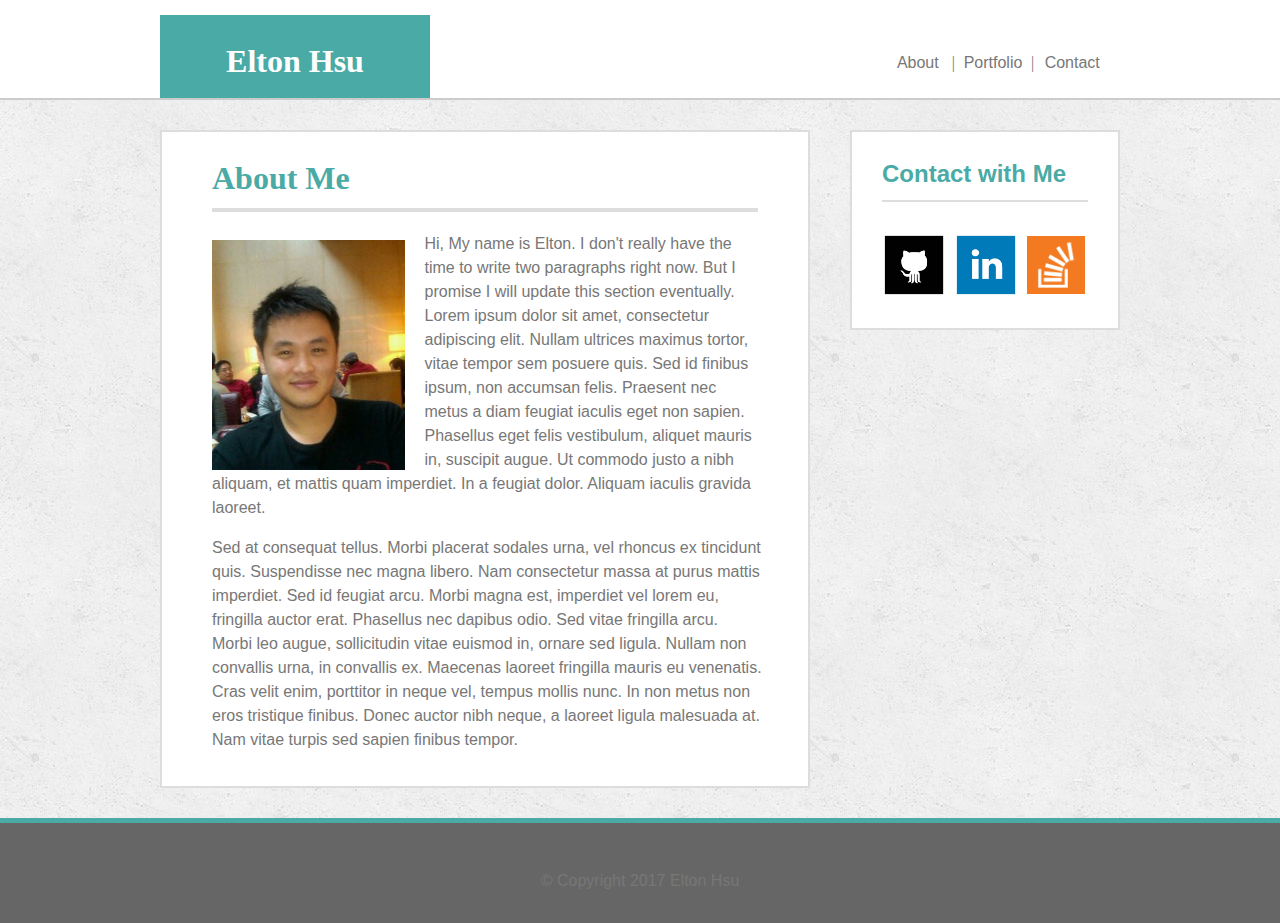
<file: index.html>
<!DOCTYPE html>
<html lang="en">
<head>

	<meta charset="UTF-8">
	<title>Elton Hsu Portfolio</title>
	<link rel="stylesheet" type="text/css" href="assets/css/reset.css">
	<link rel="stylesheet" type="text/css" href="assets/css/style.css">

</head>

<body class="Site">
	
	<header>
		<div class="top"> 
			<div id="name">
			Elton Hsu
			</div>
		

			<section class="shortcut">
				<a href="index.html"><div id="short1">About</div></a>|
				<a href="portfolio.html"><div id="short2">Portfolio</div></a> |
				<a href="contact.html"><div id="short3">Contact</div></a>		
			</section>
		</div>
			

	</header>


	<div class="Site-content"">
		
		<div id="main">
			
			<div id="left">
				
				<h1>About Me</h1>
				
				<div class="content">
					
					<img src="assets/images/profile.jpg" alt="picture" class="img" />
					
					<p>
					Hi, My name is Elton. I don't really have the time to write two paragraphs right now. But I promise I will update this section eventually. Lorem ipsum dolor sit amet, consectetur adipiscing elit. Nullam ultrices maximus tortor, vitae tempor sem posuere quis. Sed id finibus ipsum, non accumsan felis. Praesent nec metus a diam feugiat iaculis eget non sapien. Phasellus eget felis vestibulum, aliquet mauris in, suscipit augue. Ut commodo justo a nibh aliquam, et mattis quam imperdiet. In a feugiat dolor. Aliquam iaculis gravida laoreet.
					</p>

					<br />

					<p>
					Sed at consequat tellus. Morbi placerat sodales urna, vel rhoncus ex tincidunt quis. Suspendisse nec magna libero. Nam consectetur massa at purus mattis imperdiet. Sed id feugiat arcu. Morbi magna est, imperdiet vel lorem eu, fringilla auctor erat. Phasellus nec dapibus odio. Sed vitae fringilla arcu. Morbi leo augue, sollicitudin vitae euismod in, ornare sed ligula. Nullam non convallis urna, in convallis ex. Maecenas laoreet fringilla mauris eu venenatis. Cras velit enim, porttitor in neque vel, tempus mollis nunc. In non metus non eros tristique finibus. Donec auctor nibh neque, a laoreet ligula malesuada at. Nam vitae turpis sed sapien finibus tempor.
					</p>
				
				</div>

			</div>

			<div id="right">
			<h1>Contact with Me</h1>

				<div class="rcontent">
				<a href="http://elthsu.github.io" target="_blank"><img src="assets/images/github.png" alt="picture" class="rimg" /></a>
				<a href="http://www.linkedin.com/in/elthsu" target="_blank"><img src="assets/images/linkedin.png" alt="picture" class="rimg" /></a>
				<a href="https://stackoverflow.com/users/8169094/" target="_blank"><img src="assets/images/overflow.png" alt="picture" class="rrimg" />
				</div></a>
			</div>

		</div>

	</div>


	<footer>
	&copy; Copyright 2017 Elton Hsu
	</footer>


</body>
</html>
</file>
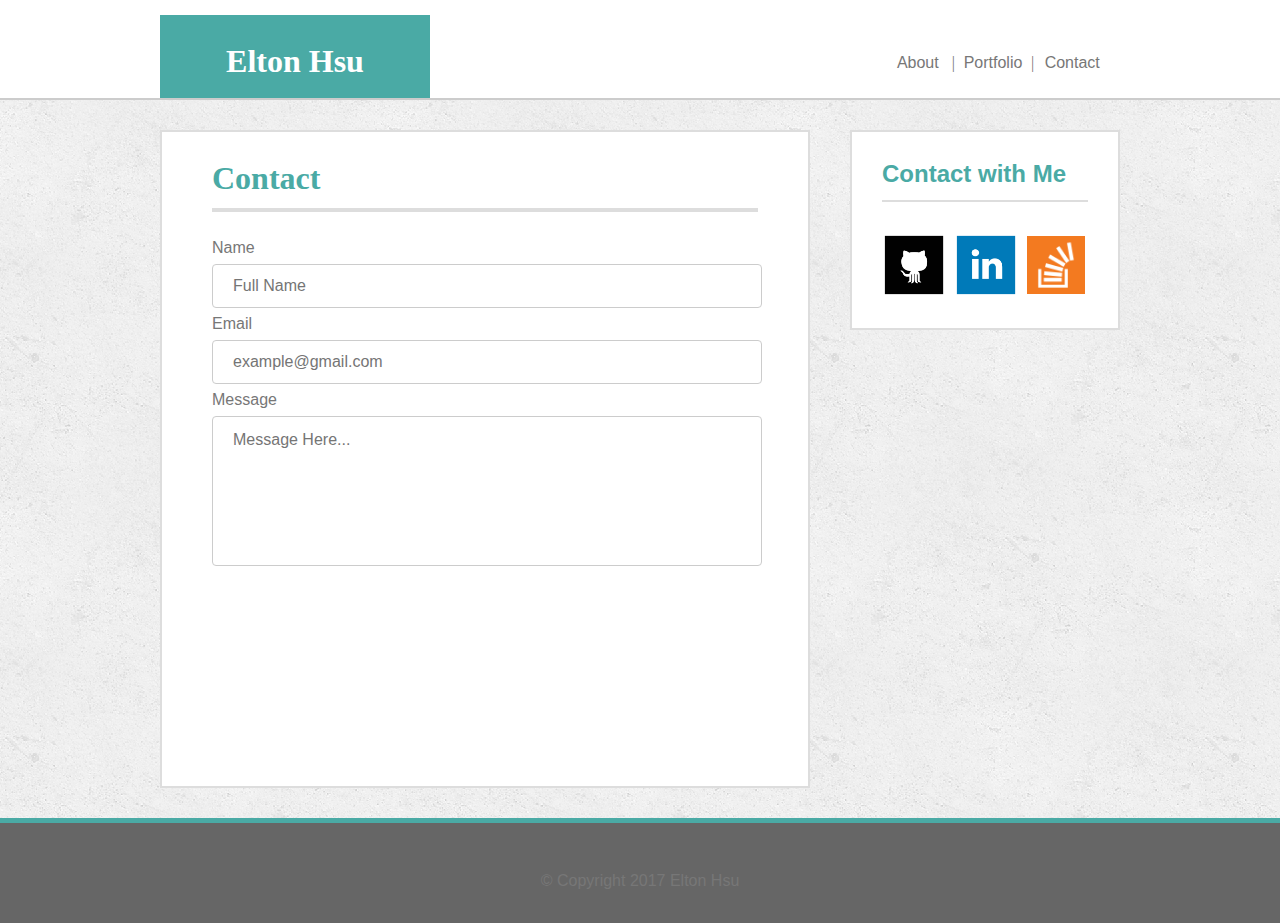
<file: contact.html>
<!DOCTYPE html>
<html lang="en">
<head>

	<meta charset="UTF-8">
	<title>Elton Hsu Portfolio</title>
	<link rel="stylesheet" type="text/css" href="assets/css/reset.css">
	<link rel="stylesheet" type="text/css" href="assets/css/style.css">

</head>

<body class="Site">
	
	<header>
		<div class="top"> 
			<div id="name">
			Elton Hsu
			</div>
		

			<section class="shortcut">
				<a href="index.html"><div id="short1">About</div></a>|
				<a href="portfolio.html"><div id="short2">Portfolio</div></a> |
				<a href="contact.html"><div id="short3">Contact</div></a>		
			</section>
		</div>
			

	</header>


	<div class="Site-content"">
		
		<div id="main">
			
			<div id="left">
				
				<h1>Contact</h1>
				
				<div class="content">
					
				<form>
  				
  				<label for="name">Name</label>
  				<input type="text" name="" placeholder="Full Name" />
  				
  				<label for="email">Email</label>
  				<input type="text" name="" placeholder="example@gmail.com"/>

  				
  				<label for="message">Message</label>
  				<input class="message" type="text" name="" placeholder="Message Here..." style="padding-bottom: 115px;" />
  				


				</form>	
				
				</div>

			</div>

			<div id="right">
			<h1>Contact with Me</h1>

				<div class="rcontent">
				<a href="http://elthsu.github.io" target="_blank"><img src="assets/images/github.png" alt="picture" class="rimg" /></a>
				<a href="http://www.linkedin.com/in/elthsu" target="_blank"><img src="assets/images/linkedin.png" alt="picture" class="rimg" /></a>
				<a href="https://stackoverflow.com/users/8169094/" target="_blank"><img src="assets/images/overflow.png" alt="picture" class="rrimg" />
				</div></a>
			</div>

		</div>

	</div>


	<footer>
	&copy; Copyright 2017 Elton Hsu
	</footer>


</body>
</html>
</file>
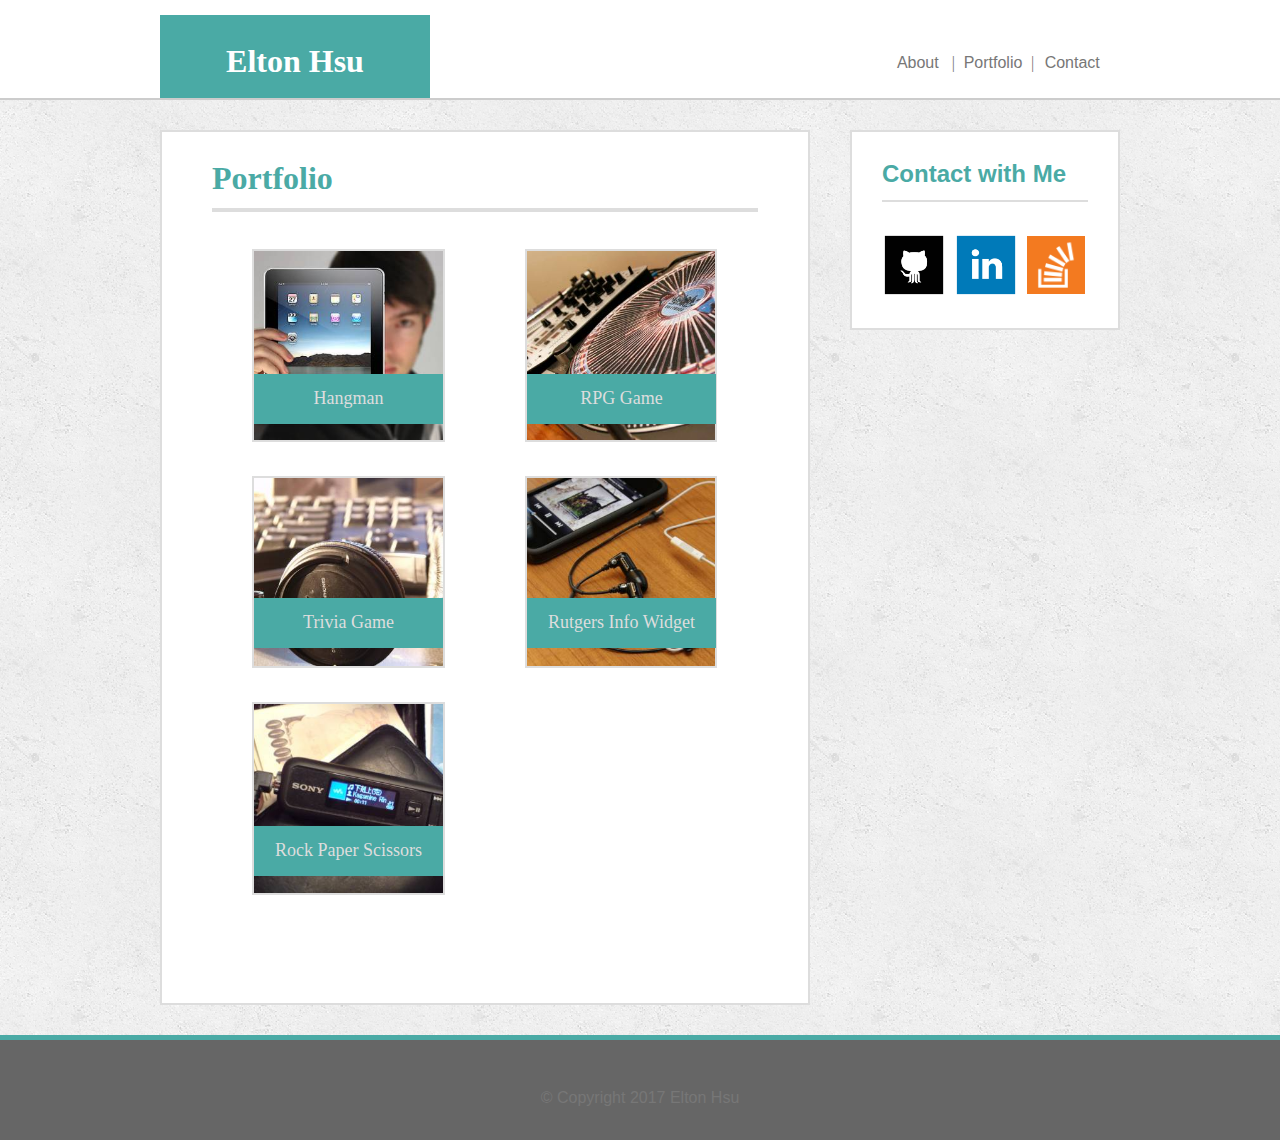
<file: portfolio.html>
<!DOCTYPE html>
<html lang="en">
<head>

	<meta charset="UTF-8">
	<title>Elton Hsu Portfolio</title>
	<link rel="stylesheet" type="text/css" href="assets/css/reset.css">
	<link rel="stylesheet" type="text/css" href="assets/css/style.css">

</head>

<body class="Site">
	
	<header>
		<div class="top"> 
			<div id="name">
			Elton Hsu
			</div>
		

			<section class="shortcut">
				<a href="index.html"><div id="short1">About</div></a>|
				<a href="portfolio.html"><div id="short2">Portfolio</div></a> |
				<a href="contact.html"><div id="short3">Contact</div></a>		
			</section>
		</div>
			

	</header>


	<div class="Site-content"">
		
		<div id="main">
			
			<div id="portleft">
				
				<h1>Portfolio</h1>
				
				<div class="portcontent">
					
					<div class="portbanner banner1">Hangman</div>
					<img src="assets/images/awesome1.jpg" alt="picture" class="portimg" />

					<div class="portbanner banner2">RPG Game</div>
					<img src="assets/images/awesome2.jpg" alt="picture" class="portimg" />

					<div class="portbanner banner3">Trivia Game</div>
					<img src="assets/images/awesome3.jpg" alt="picture" class="portimg"/>
					
					<div class="portbanner banner4">Rutgers Info Widget</div>	
					<img src="assets/images/awesome4.jpg" alt="picture" class="portimg" />

					<div class="portbanner banner5">Rock Paper Scissors</div>
					<img src="assets/images/awesome5.jpg" alt="picture" class="portimg" />
					
					
				
				</div>

			</div>

			<div id="right">
			<h1>Contact with Me</h1>

				<div class="rcontent">
				<a href="http://elthsu.github.io" target="_blank"><img src="assets/images/github.png" alt="picture" class="rimg" /></a>
				<a href="http://www.linkedin.com/in/elthsu" target="_blank"><img src="assets/images/linkedin.png" alt="picture" class="rimg" /></a>
				<a href="https://stackoverflow.com/users/8169094/" target="_blank"><img src="assets/images/overflow.png" alt="picture" class="rrimg" />
				</div></a>
			</div>

		</div>

	</div>


	<footer>
	&copy; Copyright 2017 Elton Hsu
	</footer>


</body>
</html>
</file>
<file: assets/css/style.css>
* {
	box-sizing: border-box;	

}

p {

	line-height: 150%;
}

body {

	background-image: url(../images/concrete_seamless.png);
	height: 100%;
}



.img {

	float: left;
	margin: 8px 20px 2px 0;
	width: 35%;
	
}

.portimg {

	position: relative;
	float: left;
	margin: 17px 40px;
	width: 35%;
	border: 2px solid #dddddd;
	
}

.portbanner {
	
	display: inline;
	height: 30px;
	width: 300px;
	background-color: lemonchiffon;
	position: absolute;
	bottom: 30px;
	color: #dddddd;
}

.Site {
  display: flex;
  min-height: 100vh;
  flex-direction: column;
}

.Site-content {
  flex: 1;
}

header {
	
	font-family: 'Georgia', Times, 'Times New Roman', serif;
	position: relative;
	margin: auto;
	width: 100%;
	height: 100px;
	background-color: #ffffff;
	overflow: hidden;
	border-bottom: 2px solid #cccccc;	
	
}

.top {

	margin: auto;
	width: 960px;


}

#name {
	
	float: left;
	font-weight: bold;
	font-size: xx-large;
	text-align: center;
	color: #ffffff;
	margin-top: 15px;
	margin-right: 0px;
	padding: 30px;
	width: 270px;
	height: 85px;
	background-color: #4aaaa5;
	
}

.shortcut {

	float: right;
	position: relative;
	font-size: normal;
	text-align: center;
	color: #777777;
	margin-top: 15px;
	padding: 5px 10px;
	width: 250px;
	height: 100px;
	background-color: #ffffff;
	
}

#short1,
#short2,
#short3 {

	font-family: 'Arial', 'Helvetica Neue', Helvetica, sans-serif;
	display: inline-block;
    margin: 35px 0;
    text-align: center;
    color: #777777;
    width: 68px;
    height: 16px;
}

#main {

	position: relative;
	font-family: 'Arial', 'Helvetica Neue', Helvetica, sans-serif;
	padding: 0;
	margin: 30px auto;
	width: 960px;
	

}



#left,
#portleft,
#right {

	background-color: #ffffff;
	border: 2px solid #dddddd;
}

#left {

	position: relative;
	padding: 30px 50px;
	width: 650px;
	height: 658px;
	

	
}

#portleft {

	position: relative;
	padding: 30px 50px;
	width: 650px;
	height: 875px;
	

	
}


#left h1 {

	font-family: 'Georgia', Times, 'Times New Roman', serif;
	font-size: xx-large;
	font-weight: bold;
	color: #4aaaa5;
	height: 50px;
	border-bottom: 4px solid #dddddd;

}

#portleft h1 {

	font-family: 'Georgia', Times, 'Times New Roman', serif;
	font-size: xx-large;
	font-weight: bold;
	color: #4aaaa5;
	height: 50px;
	border-bottom: 4px solid #dddddd;

}

.content {

	display: inline;
	float: left;
	width: 550px;
	margin: 0;
	padding: 0;
	color: #777777;
	position: absolute;
	top: 100px;

}

.portcontent {

	display: inline;
	float: left;
	width: 550px;
	margin: 0;
	padding: 0;
	color: #777777;
	position: absolute;
	top: 100px;

}

.portbanner {

	font-family: 'Georgia', Times, 'Times New Roman', serif;
	display: inline;
    text-align: center;
    font-size: 18px;
    padding-top: 15px; 
    height: 50px;
    width: 189px;
    background-color: #4aaaa5;
    position: absolute;
    color: #dddddd;
    z-index: 2;
}

.banner1 {

	top: 142px;
    left: 42px;
}

.banner2 {

	top: 142px;
    right: 46px;
}

.banner3 {

	top: 366px;
    left: 42px;
}

.banner4 {

	top: 366px;
    right: 46px;
}

.banner5 {

	top: 594px;
    left: 42px;
}

#right {
	
	position: absolute;
	top: 0;
	right: 0;
	padding: 30px;
	width: 270px;
	height: 200px;
	
}

#right h1 {

	font-family: 'Arial', 'Helvetica Neue', Helvetica, sans-serif;
	font-size: x-large;
	font-weight: bold;
	color: #4aaaa5;
	height: 40px;
	border-bottom: 2px solid #dddddd;

}

.rcontent {

	display: inline;
	float: left;
	width: 270px;
	margin: 0;
	padding: 0;
	color: #777777;
	position: absolute;
	top: 100px;
}

.rimg {
	
	margin: 0 3px 0 0;
	width: 65px;
}

.rrimg {
	
	margin: 3px 0;
	width: 58px;
}



footer {
	
	font-family: 'Arial', 'Helvetica Neue', Helvetica, sans-serif;
	text-align: center;
	padding: 50px;
	color: #777777;
	width: 100%;
	height: 100px;
	background-color: #666666;
	border-top: 5px solid #4aaaa5;


}

form {

	line-height: 200%;
}

input[type=text] {
    
    font-family: 'Arial', 'Helvetica Neue', Helvetica, sans-serif;
	font-size: 16px;
	color: #777777;
	width: 100%;
    padding: 12px 20px;
    border: 1px solid #cccccc;
    border-radius: 4px;
    outline: none;
    resize: none;
}

input[type=text]:focus {

    background-color: #dddddd;

}

.message {
    
    height: 150px;

}
</file>
